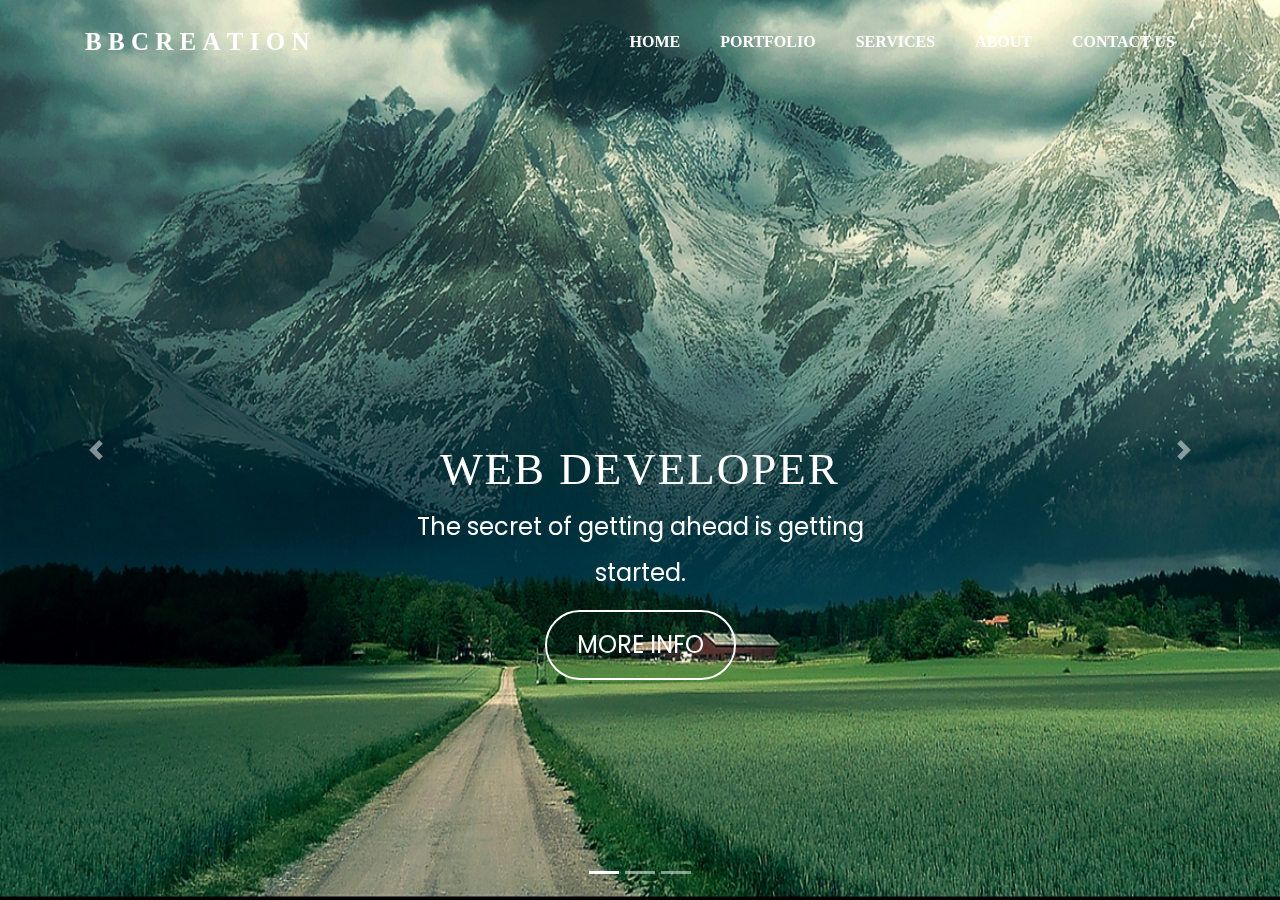
<file: index.html>
<!DOCTYPE html>
<html lang="en">
<head>
  <meta charset="UTF-8">
  <meta name="viewport" content="width=device-width, initial-scale=1.0">
  <link rel="shortout icon" type="image" href="../images/logo1.png">
  <link rel="stylesheet" href="https://stackpath.bootstrapcdn.com/bootstrap/4.5.0/css/bootstrap.min.css" >
  <link href="https://fonts.googleapis.com/css2?family=Poppins:ital@1&display=swap" rel="stylesheet">
  <link rel="stylesheet" href="bb.css">
  <link
    rel="stylesheet"
    href="https://cdnjs.cloudflare.com/ajax/libs/animate.css/4.0.0/animate.min.css"
  />

  <title> BB Creation</title>
</head>
<style>
  .carousel-item{
    height: 100vh;
    min-height: 300px;
    background: no-repeat center center scroll;
   -webkit-background-size: cover;
   background-size: cover;
  }
</style>
<body>


  <nav class="navbar navbar-expand-lg navbar-light  fixed-top">
    <div class="container">
        
      <a class="navbar-brand wavy animate__animated animate__bounceInDown"  style="color:white" 
      href="#">
       
        <span style="--i:1;">B</span>
        <span style="--i:2;">B</span>
        
        <span style="--i:3;">C</span>
        <span style="--i:4;">R</span>
        <span style="--i:5;">E</span>
        <span style="--i:6;">A</span>
        <span style="--i:7;">T</span>
        <span style="--i:8;">I</span>
        <span style="--i:9;">O</span>
        <span style="--i:10;">N</span>
      
    </a>

    <button class="navbar-toggler" type="button" data-toggle="collapse" data-target="#navbarSupportedContent" aria-controls="navbarSupportedContent" aria-expanded="false" aria-label="Toggle navigation">
      <span class="navbar-toggler-icon"></span>
    </button>
  
    <div class="collapse navbar-collapse" id="navbarSupportedContent">
      <ul class="navbar-nav ml-auto animate__animated animate__bounceInDown">
        <li class="nav-item active">
          <a class="nav-link" style="color:white;"  href="#">Home </a>
        </li>
        <li class="nav-item">
          <a class="nav-link" style="color:white;" href="#">portfolio</a>
        </li>
        <li class="nav-item">
          <a class="nav-link" style="color:white;" href="#">services</a>
        </li>
        <li class="nav-item">
          <a class="nav-link" style="color:white;" href="#">about</a>
        </li>
        <li class="nav-item">
          <a class="nav-link" style="color:white;" href="#">contact us</a>
        </li>
     
      
      </ul>
     
    </div>
    </div>
  </nav>
  <div id="mycarousel" class="carousel slide" data-ride="carousel">
    <ol class="carousel-indicators">
      <li data-target="#mycarousel" data-slide-to="0" class="active"></li>
      <li data-target="#mycarousel" data-slide-to="1"></li>
      <li data-target="#mycarousel" data-slide-to="2"></li>
    </ol>
    <div class="carousel-inner">
      <div class="carousel-item active">
        <img src="images/d.jpg"  class="d-block w-100" alt="...">
        <div class="carousel-caption d-sm-block d-md-block">
          <h5 class="animate__animated animate__bounceInDown" >web developer</h5>
          <p class="animate__animated animate__backInRight"> The secret of getting ahead is getting started. </p>
          <p><a class="animate__animated animate__backInUp " href="https://bb-design.github.io/BBdesign/"> more info</a></p>
        </div>
      </div>
      <div class="carousel-item">
        <img src="images/c.jpg" style="background:linear-gradient(rgba(0,0,0,0.5),rgba(0,0,0,0.5));" class="d-block w-100 " alt="...">
       
        <div class="carousel-caption d-sm-block d-md-block">
          <h5 class="animate__animated animate__bounceInDown">designer</h5>
          <p class="animate__animated animate__backInRight">it does not matter how slowly you go as long as you do not stop.</p>
          <p><a class="animate__animated animate__backInUp " href="#"> more info</a></p>
        </div>
      </div>
      <div class="carousel-item">
        <img src="images/seedwater.jpg"  class="d-block w-100"  alt="...">
       
        <div class="carousel-caption d-sm-block d-md-block">
          <h5 class="animate__animated animate__bounceInDown">artificial intelligence</h5>
          <p class="animate__animated animate__backInRight"> predicting the future isn't a magic, its "ARTIFICIAL INTELLIGENCE"</p>
          <p><a class="animate__animated animate__backInUp " href=" #"> more info</a></p>
        </div>
      </div>
    </div>
    <a class="carousel-control-prev" href="#mycarousel" role="button" data-slide="prev">
      <span class="carousel-control-prev-icon" aria-hidden="true"></span>
      <span class="sr-only">Previous</span>
    </a>
    <a class="carousel-control-next" href="#mycarousel" role="button" data-slide="next">
      <span class="carousel-control-next-icon" aria-hidden="true"></span>
      <span class="sr-only">Next</span>
    </a>
  </div>

  
  <script src="https://code.jquery.com/jquery-3.5.1.slim.min.js" ></script>
  <script src="https://cdn.jsdelivr.net/npm/popper.js@1.16.0/dist/umd/popper.min.js" ></script> 
 
  <script src="https://stackpath.bootstrapcdn.com/bootstrap/4.5.0/js/bootstrap.min.js" ></script>
</body>
</html>
</file>
<file: bb.css>
@import url('https://fonts.googleapis.com/css2?family=Poppins:ital,wght@1,500&display=swap');

.wavy{
  position: relative;
  
}
.wavy span{
  position: relative;
  display: inline-block;
  font-size: 25px;
  
  text-transform: uppercase;
  animation: animate 1s ease-in-out infinite;
  animation-delay: calc(0.1s * var(--i));
}
@keyframes animate{
  0%{
    transform: translateY(0px);
  }
  20%{
    transform: translateY(-20px);
  }
  40%,100%{
    transform: translateY(0px);
  }
}
.carousel-item{
  height: 100vh;
  min-height: 300px;
  background:linear-gradient(rgba(0,0,0,0.5),rgba(0,0,0,0.5)) no-repeat center center scroll;
 -webkit-background-size: cover;
 background-size: cover;
}
.carousel-caption{
  bottom: 200px;
}
.carousel-caption h5{
  font-size: 45px;
  text-transform: uppercase;
  letter-spacing: 2px;
  margin-top: 25px;
  font-family:merienda;

}
.carousel-caption p{
  width: 60%;
  margin: auto;
  font-size: 24px;
  line-height: 1.9;
  font-family: poppins;
}
.carousel-caption a{
  text-decoration: none;
  border-radius: 35px;
  text-transform: uppercase;
  border: 2px solid white;
  
  padding: 10px 30px;
  display: inline-block;
  color: #fff;
  margin-top: 15px;
 
}
.carousel-caption a:hover{
  background-color: white;
  color:black;
}


.navbar-nav a {
  font-family: CooperBlack;
  font-weight: bolder;
  text-align: center;
  margin:10px;
  border: 2px solid transparent;
  padding: 10px 30px;
  border-radius:35px ;
  text-transform: uppercase;
  transition:0.6s ease;
}
.navbar-nav a:hover{
background:rgb(197, 197, 207);
color: black;
}
.navbar-brand{
  font-size: 25px;
  font-weight: bolder;
  font-family:CooperBlack; 

}
.w-100{
  height: 100vh;
}
@media only screen and (max-width: 992px){
  .navbar-nav.ml-auto{
    background-color:rgba(181,255,255,0.8);
    height: 63vh;
   }
   .navbar-nav.ml-auto a{
     margin: 15px;
     border: 2px solid transparent;
     padding: 10px  ;
     border-radius:25px ;
     transition:0.6s ease;
}

    
   
      .navbar-toggler{
        padding: 1px 5px;
        font-size: 18px;
        line-height: 0.3;
        background: #fff;
      }
}

@media only screen and (max-width: 500px){
.carousel-caption.d-sm-block a {
  bottom: 100px;
  text-transform: uppercase;
  font-size: medium;
}
.carousel-caption h5{
  font-size: 35px;
  text-transform: uppercase;
  letter-spacing: 2px;
  margin-top: 25px;
  font-family:merienda;

}
.carousel-caption p{
  width: 60%;
  margin: auto;
  font-size: 24px;
  line-height: 1.4;
  font-family: poppins;
}
}
</file>
